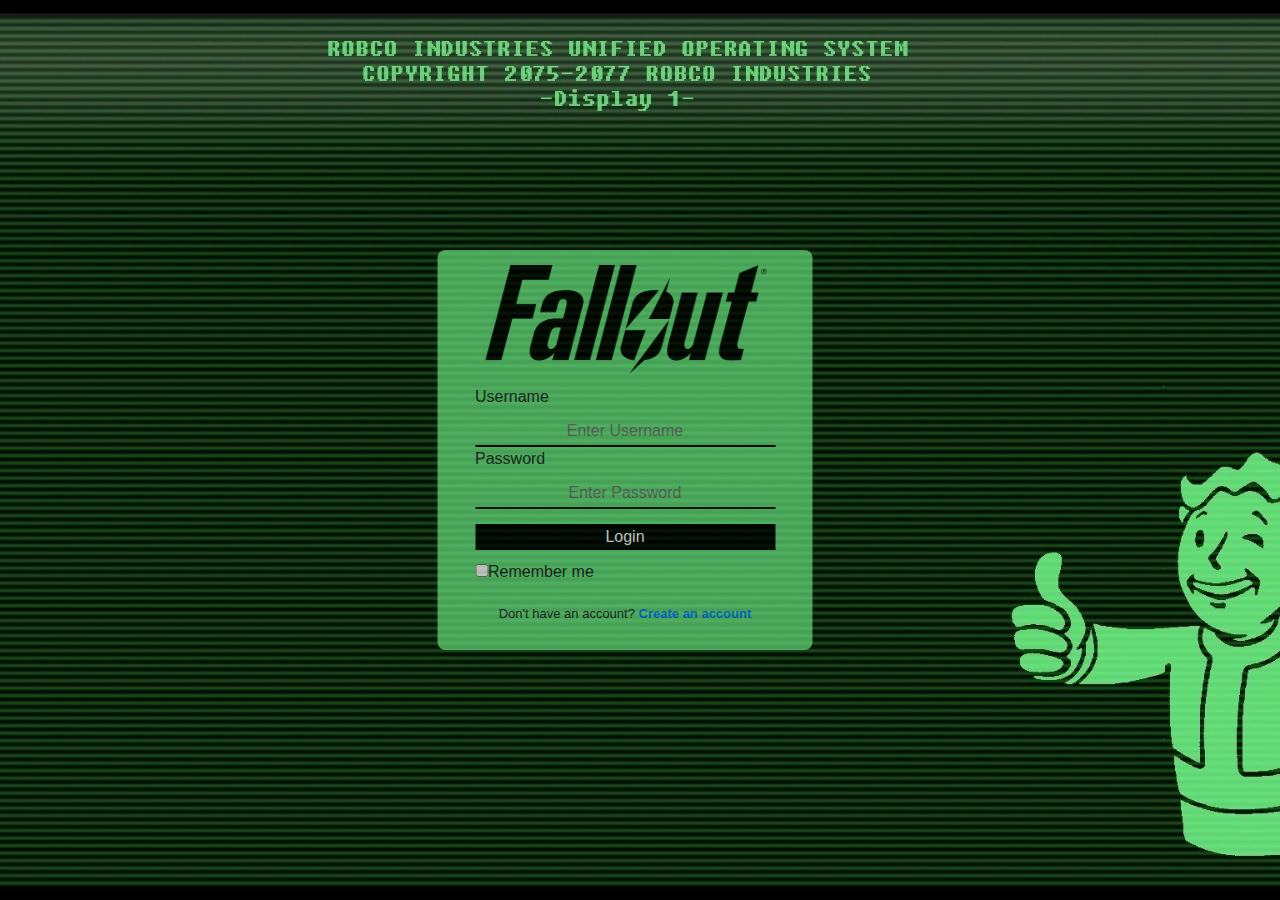
<file: index.html>
<!DOCTYPE html>
<html lang="en">

<head>
    <meta charset="UTF-8">
    <meta name="viewport" content="width=device-width, initial-scale=1.0">
    <title>Fall Out Inspired Website</title>
    <link rel="icon" href="img/favicon.png" type=image/x-con>
    <link rel="stylesheet" href="css/bootstrap.min.css">
    <link rel="stylesheet" href="css/login-design.css">

</head>

<body>

    <div id="main-container">
        <div id="imgcontainer">
            <img src="img/fallout_logo.png" alt="fallout" class="fallout">
        </div>
        <div class="space"></div>
            <div class="login-container">
                <label for="username"><span>Username</span></label><br />
                <input type="login" placeholder="Enter Username" name="username" id="username">
                <label for="password"><span>Password</span></label><br>
                <input type="password" placeholder="Enter Password" name="password" id="password">
                <button>Login</button>
                <input type="checkbox"><span>Remember me</span>
                <div id="text">
                    Don't have an account? <a href="#">Create an account</a>
                </div>
            </div>
        <div class="space"></div>
    </div>

    <script src="js/bootstrap.min.js"></script>
</body>

</html>
</file>
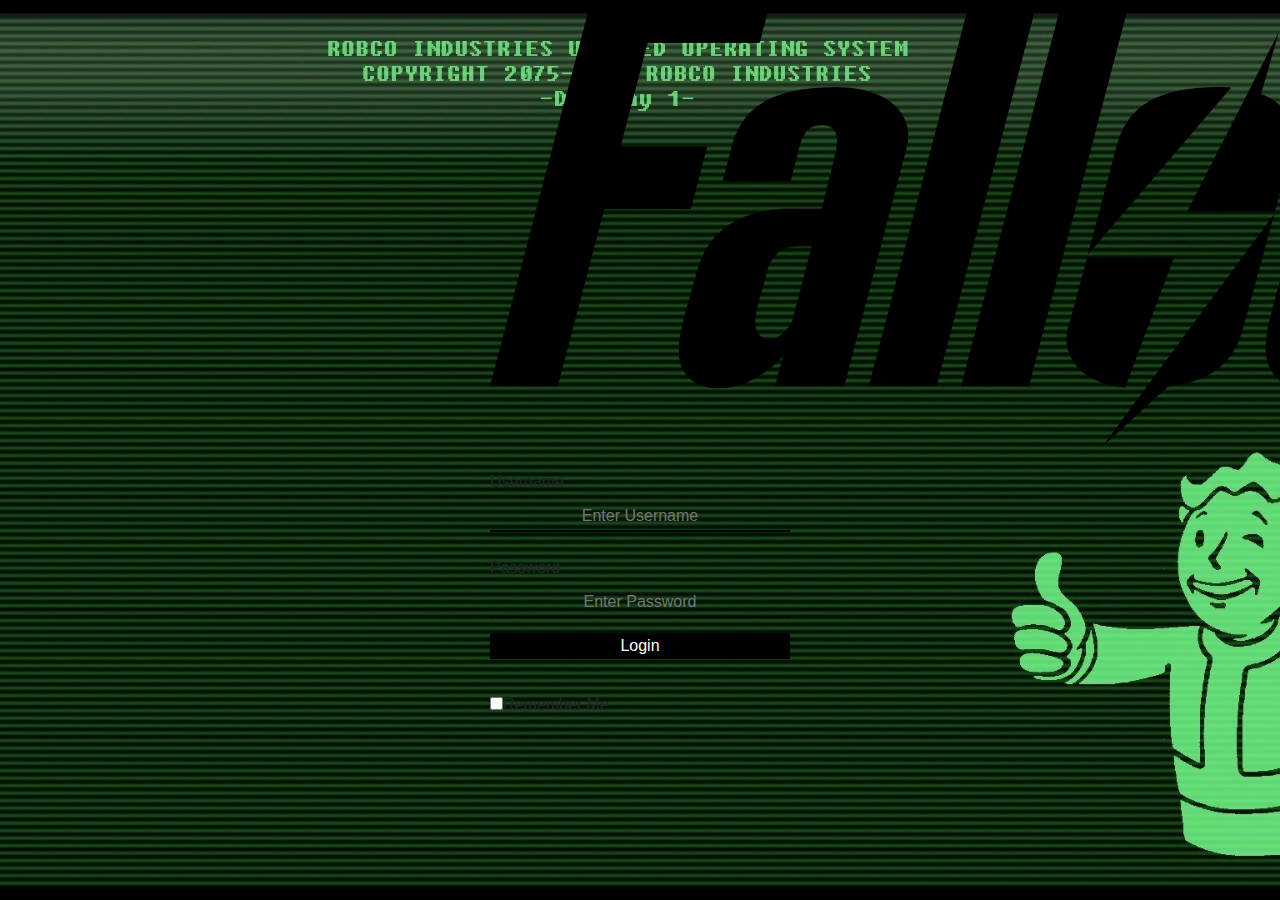
<file: login.html>
<!DOCTYPE html>
<html lang="en">
<head>
    <meta charset="UTF-8">
    <meta name="viewport" content="width=device-width, initial-scale=1.0">
    <title>Fall Out Inspired Website</title>
    <link rel="icon" href="img/favicon.png" type=image/x-con>
    <link rel="stylesheet" href="css/bootstrap.min.css">
    <link rel="stylesheet" href="css/login-design.css">
  
</head>
<body>

    <div class="login-container">
        <form action="/404-page.html">
            <div class="imgcontainer">
                <img src="img/fallout_logo.png" alt="fallout" class="fallout">
            </div>
            <br/>
            <div class = "login-form">
                <label for="username"><span>Username</span></label><br/>
                <input type="login" placeholder="Enter Username" name="username" id="username">
                <br/><br/>
                <label for="password"><span>Password</span></label><br>
                <input type="password" placeholder="Enter Password" name="password" id="password">
                <br/><button>Login</button><br/><br/>
                <input type="checkbox"><span>Remember Me</span>
                
            </div>   
        </form>
    </div>

    <script src="js/bootstrap.min.js"></script>
</body>
</html>
</file>
<file: css/login-design.css>
/*Auto Complete Background*/
input:-webkit-autofill,
input:-webkit-autofill:hover, 
input:-webkit-autofill:focus,
textarea:-webkit-autofill,
textarea:-webkit-autofill:hover,
textarea:-webkit-autofill:focus,
select:-webkit-autofill,
select:-webkit-autofill:hover,
select:-webkit-autofill:focus {
  border: none;
  -webkit-box-shadow: transparent;
  transition: background-color 5000s ease-in-out 0s;
}


body {
    background:url('../img/bgfallout.jpg') ;
    background-repeat: no-repeat;
    background-size: cover;
    background-attachment: fixed;
    background-position-x: center;
}

span {
    font-family: 'Franklin Gothic Medium', sans-serif;
}

button {
    margin-top: 15px;
    margin-bottom: 10px;
    width: 100%;
    background-color: black;
    color: white;
    border: none;
}

a {
    font-weight: bold;
    width: 100%;
}

/*ID*/

#imgcontainer {
    background-color: transparent;
    width: 375px;
    height: 125px;
}

#imgcontainer img {
    margin: auto;
    margin-top: 15px;
    margin-left: 48px;
    width: 75%;
}


#main-container {
    background-color: #65dd7b;
    margin:auto;
    margin-left: -15px;
    border-radius: 8px;
    opacity: .7;
    width: 375px;
    height: 400px;
    position: absolute;
    left: 50%;
    top: 50%;
    transform: translate(-50%, -50%);
    box-sizing: border-box;
}

#username, #password {
    background-color:transparent;
    background: none;
    color:black;
    border: none;
    border-bottom: 2px solid black;
    outline:none;
    height:30px;
    text-align: center;
    width: 100%;
}

#login {
    width: 100%;
    background-color: white;
    color: black;
    border: none;
}

#text {
    margin-top: 20px;
    text-align: center;
    font-size: small;
}

/*Class*/

.space {
    background-color: transparent;
    margin:auto;
    width: 375px;
    height: 30px;
    font-size: small;
    text-align: center;
}

.login-container {
    background-color: transparent;
    width: 300px;
    margin: auto;
    margin-top: -20px;
}
</file>
